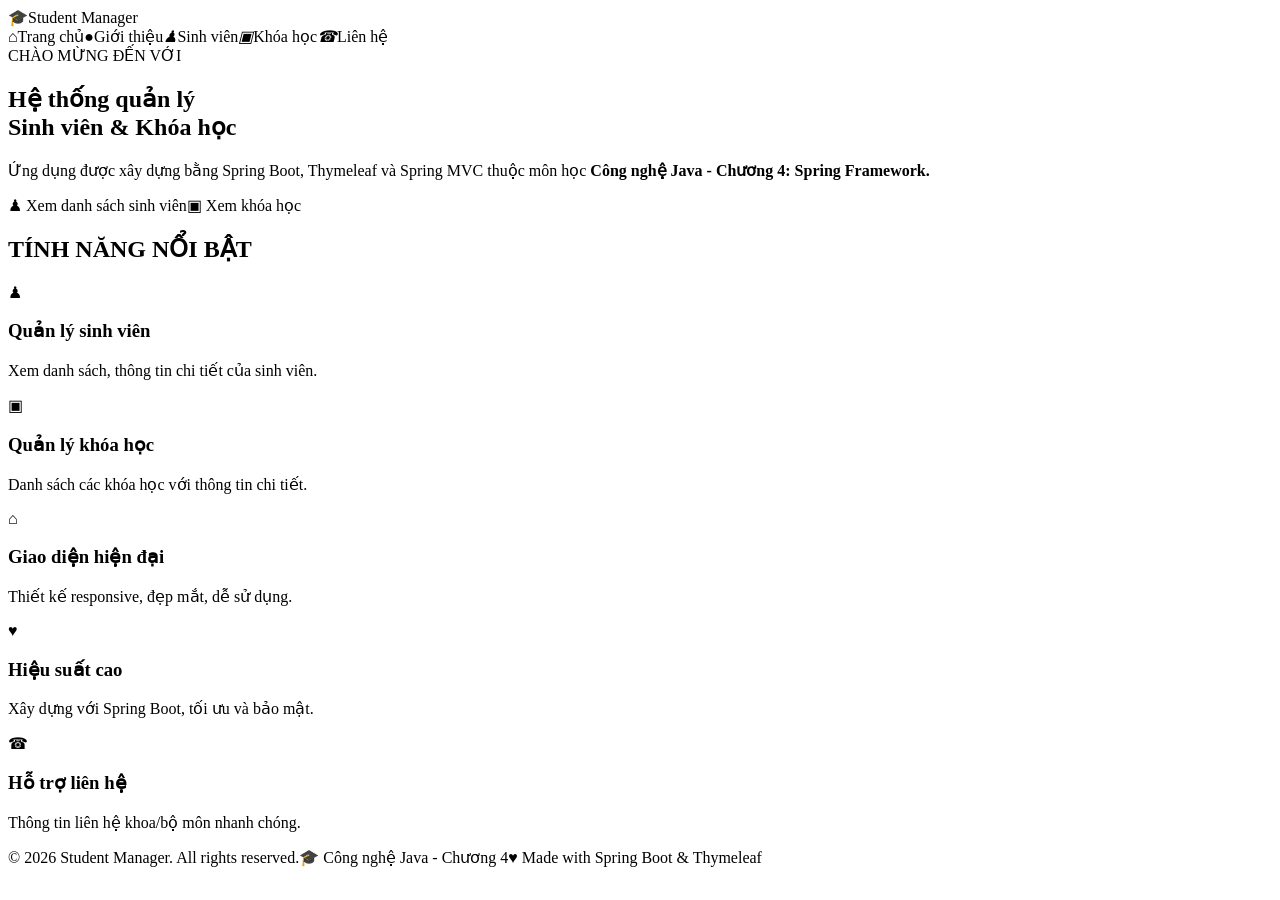
<file: lab11-springboot-thymeleaf/target/classes/templates/index.html>
<!DOCTYPE html>
<html lang="vi" xmlns:th="http://www.thymeleaf.org">
<head><meta charset="UTF-8"><meta name="viewport" content="width=device-width,initial-scale=1">
<title th:text="${title}">Student Manager</title><link rel="stylesheet" th:href="@{/css/style.css}"></head>
<body><div class="app-shell"><header class="navbar"><div class="container nav-wrap">
<a class="brand" th:href="@{/}"><span class="brand-mark">🎓</span><span>Student Manager</span></a>
<nav class="nav-links"><a class="active" th:href="@{/}"><i>⌂</i>Trang chủ</a><a th:href="@{/about}"><i>●</i>Giới thiệu</a><a th:href="@{/students}"><i>♟</i>Sinh viên</a><a th:href="@{/courses}"><i>▣</i>Khóa học</a><a th:href="@{/contact}"><i>☎</i>Liên hệ</a></nav></div></header><main>
<section class="hero"><div class="container" style="display:contents">
<div class="hero-copy"><div class="eyebrow">CHÀO MỪNG ĐẾN VỚI</div><h1>Hệ thống quản lý<br><span>Sinh viên &amp; Khóa học</span></h1>
<p class="intro">Ứng dụng được xây dựng bằng Spring Boot, Thymeleaf và Spring MVC thuộc môn học <strong>Công nghệ Java - Chương 4: Spring Framework.</strong></p>
<div class="hero-actions"><a class="btn btn-primary" th:href="@{/students}">♟ Xem danh sách sinh viên</a><a class="btn btn-outline" th:href="@{/courses}">▣ Xem khóa học</a></div></div>
<div class="hero-art"><div class="blob"></div><div class="hero-dots"><span></span><span></span><span></span><span></span><span></span><span></span><span></span><span></span><span></span></div>
<div class="books"><div class="cap"><div class="cap-top"></div><div class="cap-head"></div><div class="tassel"></div></div><div class="book b3"></div><div class="book b2"></div><div class="book b1"></div></div></div></div></section>
<section class="feature-section"><div class="container"><h2 class="section-title">TÍNH NĂNG NỔI BẬT</h2><div class="feature-grid">
<div class="feature-card"><div class="icon-circle">♟</div><h3>Quản lý sinh viên</h3><p>Xem danh sách, thông tin chi tiết của sinh viên.</p></div>
<div class="feature-card"><div class="icon-circle">▣</div><h3>Quản lý khóa học</h3><p>Danh sách các khóa học với thông tin chi tiết.</p></div>
<div class="feature-card"><div class="icon-circle">⌂</div><h3>Giao diện hiện đại</h3><p>Thiết kế responsive, đẹp mắt, dễ sử dụng.</p></div>
<div class="feature-card"><div class="icon-circle">♥</div><h3>Hiệu suất cao</h3><p>Xây dựng với Spring Boot, tối ưu và bảo mật.</p></div>
<div class="feature-card"><div class="icon-circle">☎</div><h3>Hỗ trợ liên hệ</h3><p>Thông tin liên hệ khoa/bộ môn nhanh chóng.</p></div>
</div></div></section></main><footer class="footer"><div class="container footer-wrap"><span>© 2026 Student Manager. All rights reserved.</span><span>🎓 Công nghệ Java - Chương 4</span><span>♥ Made with Spring Boot &amp; Thymeleaf</span></div></footer></div></body></html>
</file>
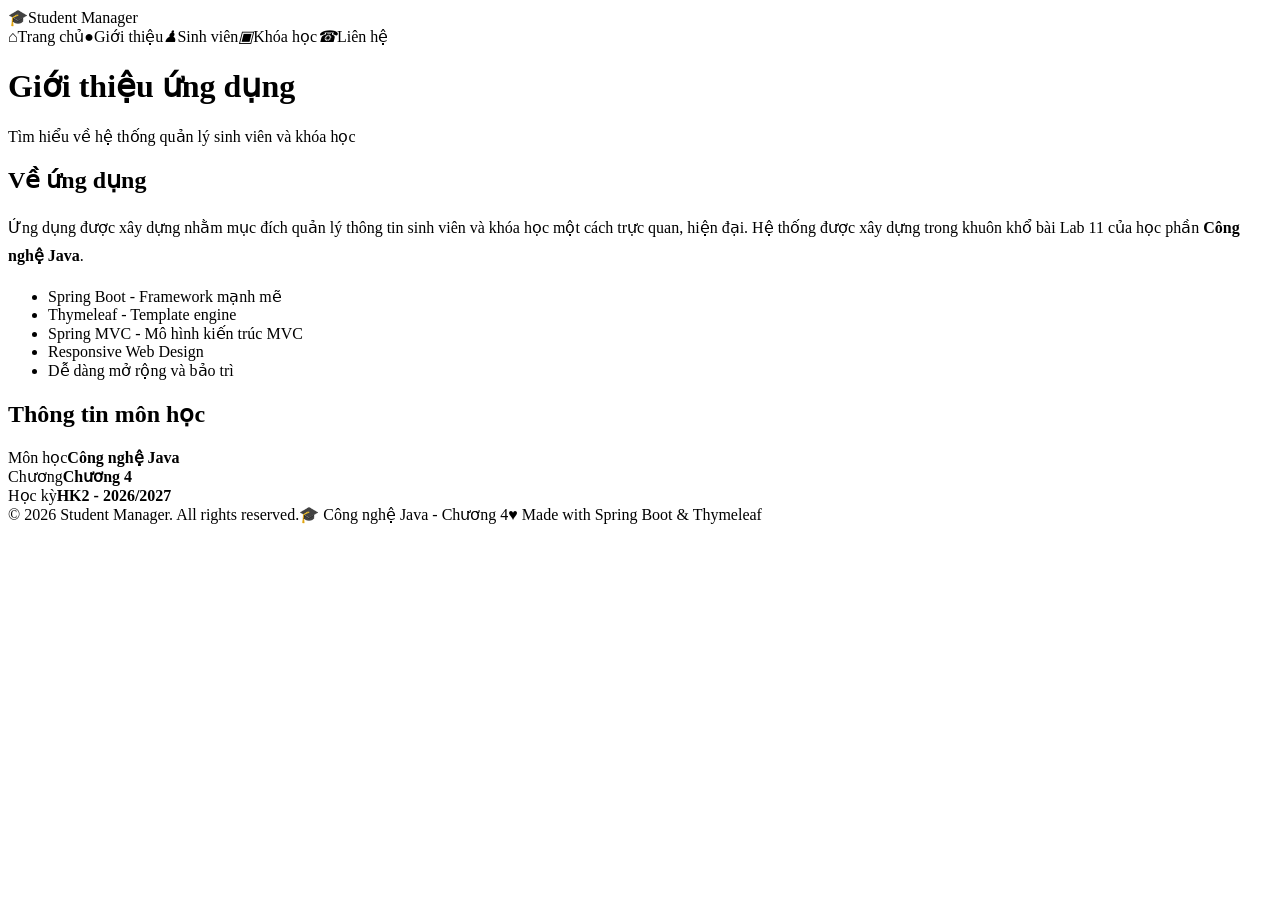
<file: lab11-springboot-thymeleaf/target/classes/templates/about.html>
<!DOCTYPE html><html lang="vi" xmlns:th="http://www.thymeleaf.org"><head><meta charset="UTF-8"><meta name="viewport" content="width=device-width,initial-scale=1"><title>Giới thiệu ứng dụng</title><link rel="stylesheet" th:href="@{/css/style.css}"></head><body><div class="app-shell"><header class="navbar"><div class="container nav-wrap">
<a class="brand" th:href="@{/}"><span class="brand-mark">🎓</span><span>Student Manager</span></a>
<nav class="nav-links"><a th:href="@{/}"><i>⌂</i>Trang chủ</a><a class="active" th:href="@{/about}"><i>●</i>Giới thiệu</a><a th:href="@{/students}"><i>♟</i>Sinh viên</a><a th:href="@{/courses}"><i>▣</i>Khóa học</a><a th:href="@{/contact}"><i>☎</i>Liên hệ</a></nav></div></header><main class="page"><div class="container"><div class="page-heading"><div><h1>Giới thiệu ứng dụng</h1><p class="subtitle">Tìm hiểu về hệ thống quản lý sinh viên và khóa học</p></div></div>
<div class="about-layout"><div><h2>Về ứng dụng</h2><p class="subtitle" style="line-height:1.8">Ứng dụng được xây dựng nhằm mục đích quản lý thông tin sinh viên và khóa học một cách trực quan, hiện đại. Hệ thống được xây dựng trong khuôn khổ bài Lab 11 của học phần <b th:text="${course}">Công nghệ Java</b>.</p>
<ul class="check-list"><li>Spring Boot - Framework mạnh mẽ</li><li>Thymeleaf - Template engine</li><li>Spring MVC - Mô hình kiến trúc MVC</li><li>Responsive Web Design</li><li>Dễ dàng mở rộng và bảo trì</li></ul>
<h2>Thông tin môn học</h2><div class="stats-grid" style="grid-template-columns:repeat(3,1fr);margin:0"><div class="stat-card"><div><span>Môn học</span><strong style="font-size:16px">Công nghệ Java</strong></div></div><div class="stat-card"><div><span>Chương</span><strong style="font-size:16px">Chương 4</strong></div></div><div class="stat-card"><div><span>Học kỳ</span><strong style="font-size:16px">HK2 - 2026/2027</strong></div></div></div></div>
<div class="about-art"><div class="monitor"></div><div class="monitor-base"></div></div></div></div></main><footer class="footer"><div class="container footer-wrap"><span>© 2026 Student Manager. All rights reserved.</span><span>🎓 Công nghệ Java - Chương 4</span><span>♥ Made with Spring Boot &amp; Thymeleaf</span></div></footer></div></body></html>
</file>
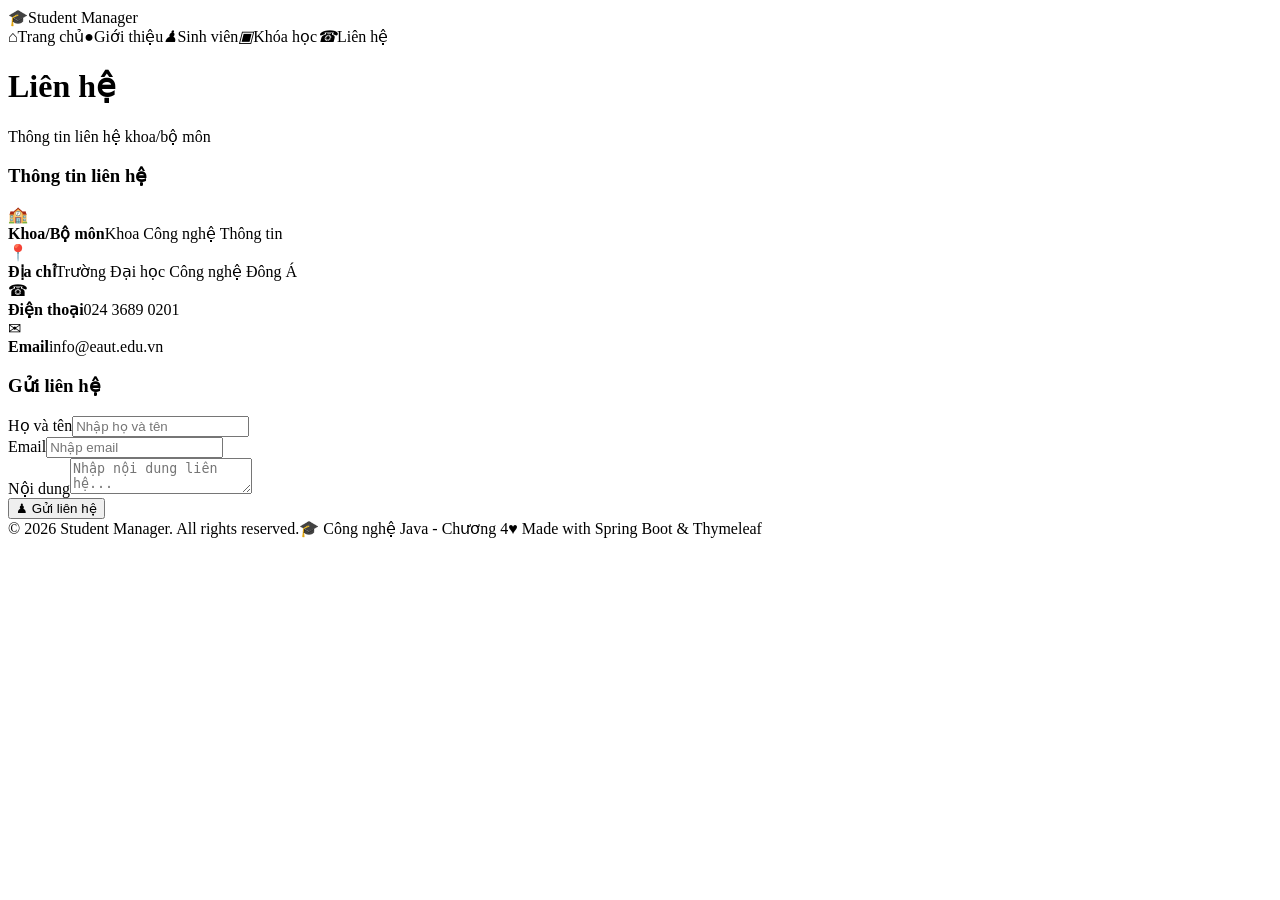
<file: lab11-springboot-thymeleaf/target/classes/templates/contact.html>
<!DOCTYPE html><html lang="vi" xmlns:th="http://www.thymeleaf.org"><head><meta charset="UTF-8"><meta name="viewport" content="width=device-width,initial-scale=1"><title>Liên hệ</title><link rel="stylesheet" th:href="@{/css/style.css}"></head><body><div class="app-shell"><header class="navbar"><div class="container nav-wrap">
<a class="brand" th:href="@{/}"><span class="brand-mark">🎓</span><span>Student Manager</span></a>
<nav class="nav-links"><a th:href="@{/}"><i>⌂</i>Trang chủ</a><a th:href="@{/about}"><i>●</i>Giới thiệu</a><a th:href="@{/students}"><i>♟</i>Sinh viên</a><a th:href="@{/courses}"><i>▣</i>Khóa học</a><a class="active" th:href="@{/contact}"><i>☎</i>Liên hệ</a></nav></div></header><main class="page"><div class="container"><div class="page-heading"><div><h1>Liên hệ</h1><p class="subtitle">Thông tin liên hệ khoa/bộ môn</p></div></div>
<div class="contact-layout"><section class="content-card"><h3>Thông tin liên hệ</h3><div class="info-row"><div>🏫</div><div><b>Khoa/Bộ môn</b><span th:text="${faculty}">Khoa Công nghệ Thông tin</span></div></div><div class="info-row"><div>📍</div><div><b>Địa chỉ</b><span>Trường Đại học Công nghệ Đông Á</span></div></div><div class="info-row"><div>☎</div><div><b>Điện thoại</b><span th:text="${phone}">024 3689 0201</span></div></div><div class="info-row"><div>✉</div><div><b>Email</b><span th:text="${email}">info@eaut.edu.vn</span></div></div></section>
<section class="content-card"><h3>Gửi liên hệ</h3><div class="form-grid"><div class="field"><label>Họ và tên</label><input placeholder="Nhập họ và tên"></div><div class="field"><label>Email</label><input placeholder="Nhập email"></div><div class="field"><label>Nội dung</label><textarea placeholder="Nhập nội dung liên hệ..."></textarea></div><button class="btn btn-primary" type="button">♟ Gửi liên hệ</button></div></section></div></div></main><footer class="footer"><div class="container footer-wrap"><span>© 2026 Student Manager. All rights reserved.</span><span>🎓 Công nghệ Java - Chương 4</span><span>♥ Made with Spring Boot &amp; Thymeleaf</span></div></footer></div></body></html>
</file>
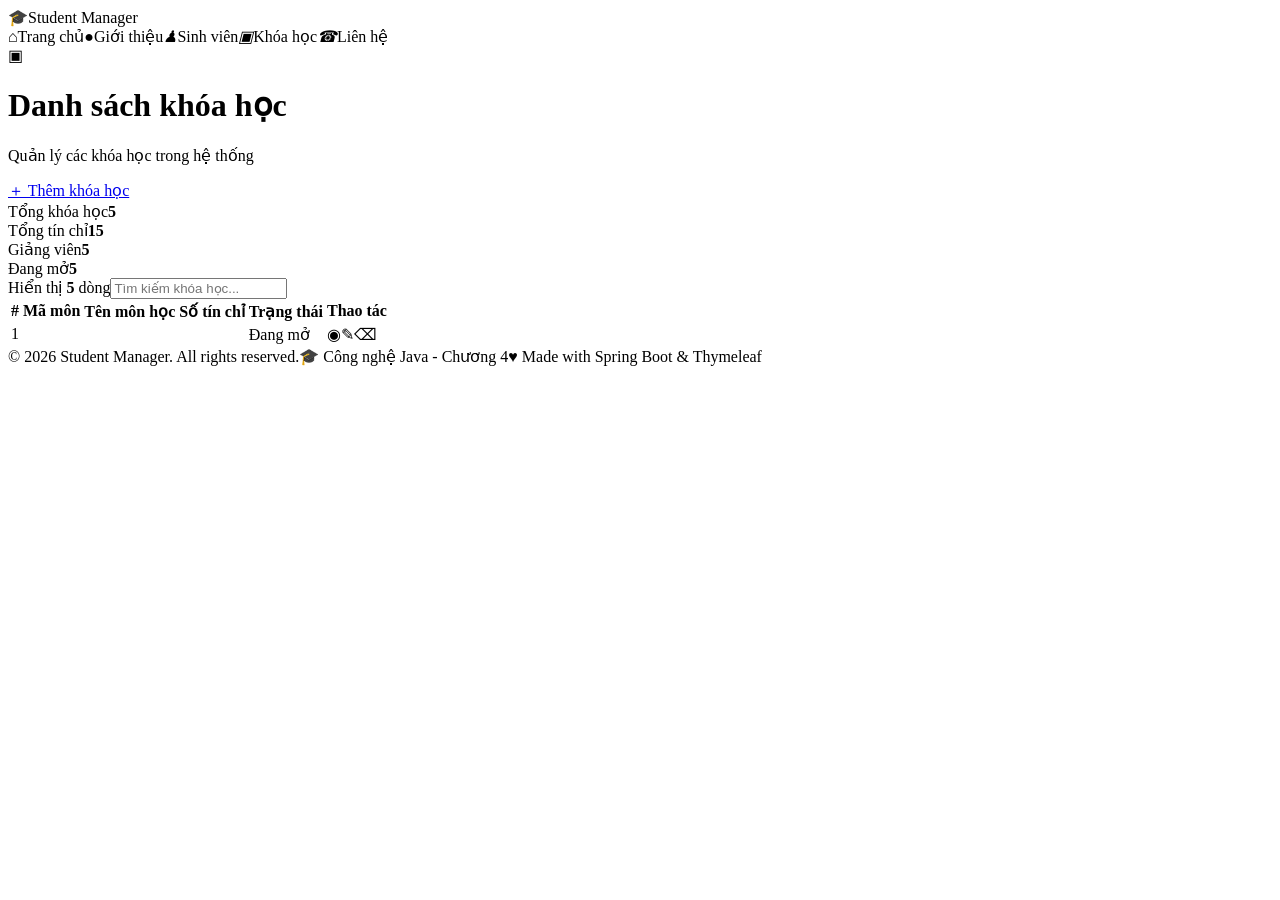
<file: lab11-springboot-thymeleaf/target/classes/templates/courses.html>
<!DOCTYPE html><html lang="vi" xmlns:th="http://www.thymeleaf.org"><head><meta charset="UTF-8"><meta name="viewport" content="width=device-width,initial-scale=1"><title>Danh sách khóa học</title><link rel="stylesheet" th:href="@{/css/style.css}"></head><body><div class="app-shell"><header class="navbar"><div class="container nav-wrap">
<a class="brand" th:href="@{/}"><span class="brand-mark">🎓</span><span>Student Manager</span></a>
<nav class="nav-links"><a th:href="@{/}"><i>⌂</i>Trang chủ</a><a th:href="@{/about}"><i>●</i>Giới thiệu</a><a th:href="@{/students}"><i>♟</i>Sinh viên</a><a class="active" th:href="@{/courses}"><i>▣</i>Khóa học</a><a th:href="@{/contact}"><i>☎</i>Liên hệ</a></nav></div></header><main class="page"><div class="container">
<div class="page-heading"><div class="heading-group"><div class="page-icon">▣</div><div><h1>Danh sách khóa học</h1><p class="subtitle">Quản lý các khóa học trong hệ thống</p></div></div><a class="btn btn-primary" href="#">＋ Thêm khóa học</a></div>
<div class="stats-grid"><div class="stat-card"><div><span>Tổng khóa học</span><strong th:text="${#lists.size(courses)}">5</strong></div></div><div class="stat-card"><div><span>Tổng tín chỉ</span><strong>15</strong></div></div><div class="stat-card"><div><span>Giảng viên</span><strong>5</strong></div></div><div class="stat-card"><div><span>Đang mở</span><strong>5</strong></div></div></div>
<div class="table-card"><div class="table-toolbar"><span>Hiển thị <b>5</b> dòng</span><input class="search" placeholder="Tìm kiếm khóa học..."></div><div class="table-wrap"><table><thead><tr><th>#</th><th>Mã môn</th><th>Tên môn học</th><th>Số tín chỉ</th><th>Trạng thái</th><th>Thao tác</th></tr></thead><tbody><tr th:each="c,status : ${courses}"><td th:text="${status.count}">1</td><td th:text="${c.courseCode}"></td><td th:text="${c.courseName}"></td><td th:text="${c.credits}"></td><td><span class="badge">Đang mở</span></td><td><span class="action-btn view">◉</span><span class="action-btn edit">✎</span><span class="action-btn delete">⌫</span></td></tr></tbody></table></div></div></div></main><footer class="footer"><div class="container footer-wrap"><span>© 2026 Student Manager. All rights reserved.</span><span>🎓 Công nghệ Java - Chương 4</span><span>♥ Made with Spring Boot &amp; Thymeleaf</span></div></footer></div></body></html>
</file>
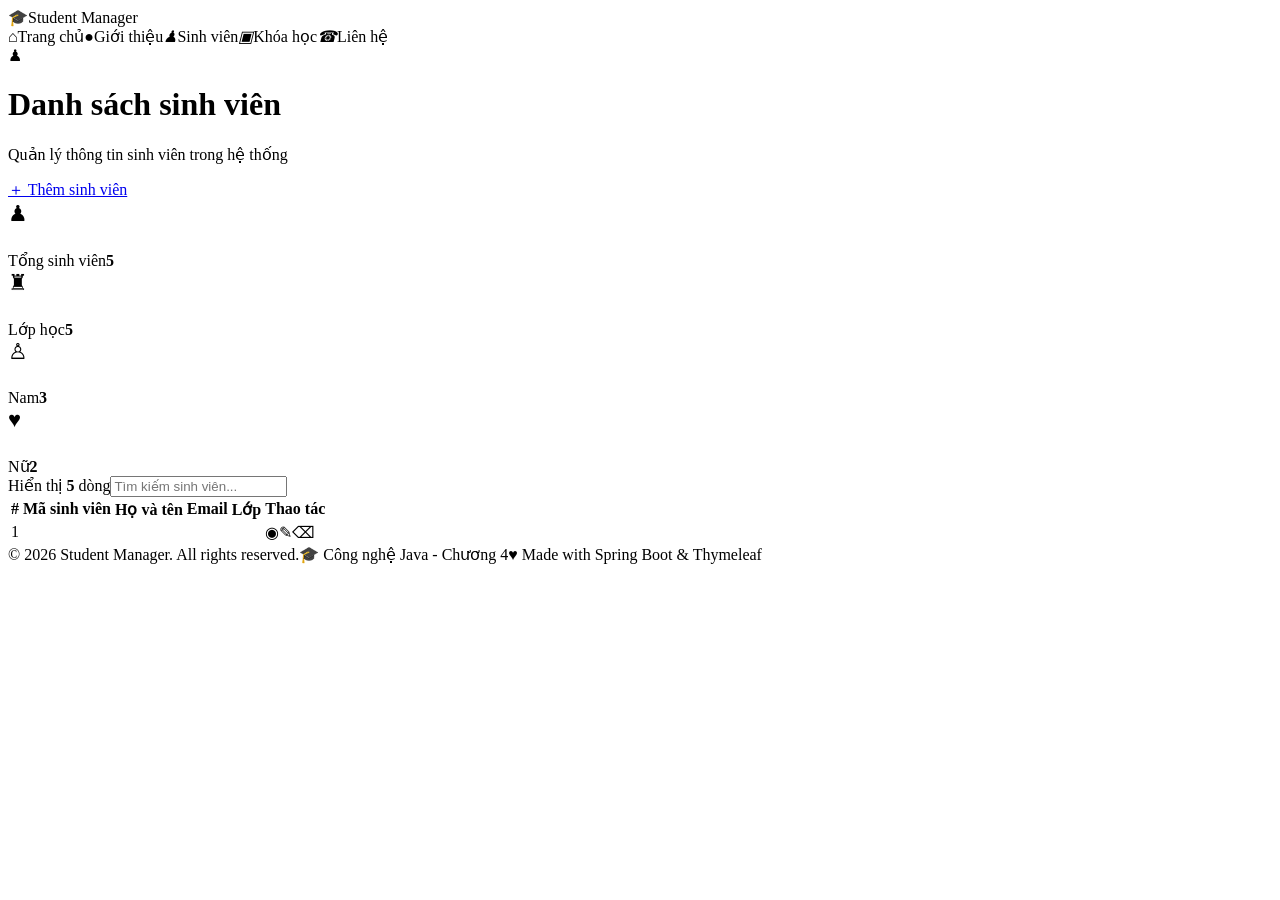
<file: lab11-springboot-thymeleaf/target/classes/templates/students.html>
<!DOCTYPE html><html lang="vi" xmlns:th="http://www.thymeleaf.org"><head><meta charset="UTF-8"><meta name="viewport" content="width=device-width,initial-scale=1"><title>Danh sách sinh viên</title><link rel="stylesheet" th:href="@{/css/style.css}"></head><body><div class="app-shell"><header class="navbar"><div class="container nav-wrap">
<a class="brand" th:href="@{/}"><span class="brand-mark">🎓</span><span>Student Manager</span></a>
<nav class="nav-links"><a th:href="@{/}"><i>⌂</i>Trang chủ</a><a th:href="@{/about}"><i>●</i>Giới thiệu</a><a class="active" th:href="@{/students}"><i>♟</i>Sinh viên</a><a th:href="@{/courses}"><i>▣</i>Khóa học</a><a th:href="@{/contact}"><i>☎</i>Liên hệ</a></nav></div></header><main class="page"><div class="container">
<div class="page-heading"><div class="heading-group"><div class="page-icon">♟</div><div><h1>Danh sách sinh viên</h1><p class="subtitle">Quản lý thông tin sinh viên trong hệ thống</p></div></div><a class="btn btn-primary" href="#">＋ Thêm sinh viên</a></div>
<div class="stats-grid"><div class="stat-card"><div class="icon-circle" style="margin:0;width:50px;height:50px;font-size:22px">♟</div><div><span>Tổng sinh viên</span><strong th:text="${#lists.size(students)}">5</strong></div></div><div class="stat-card"><div class="icon-circle" style="margin:0;width:50px;height:50px;font-size:22px">♜</div><div><span>Lớp học</span><strong>5</strong></div></div><div class="stat-card"><div class="icon-circle" style="margin:0;width:50px;height:50px;font-size:22px">♙</div><div><span>Nam</span><strong>3</strong></div></div><div class="stat-card"><div class="icon-circle" style="margin:0;width:50px;height:50px;font-size:22px">♥</div><div><span>Nữ</span><strong>2</strong></div></div></div>
<div class="table-card"><div class="table-toolbar"><span>Hiển thị <b>5</b> dòng</span><input class="search" placeholder="Tìm kiếm sinh viên..."></div><div class="table-wrap"><table><thead><tr><th>#</th><th>Mã sinh viên</th><th>Họ và tên</th><th>Email</th><th>Lớp</th><th>Thao tác</th></tr></thead><tbody><tr th:each="s,status : ${students}"><td th:text="${status.count}">1</td><td th:text="${s.studentCode}"></td><td th:text="${s.fullName}"></td><td th:text="${s.email}"></td><td th:text="${s.className}"></td><td><span class="action-btn view">◉</span><span class="action-btn edit">✎</span><span class="action-btn delete">⌫</span></td></tr></tbody></table></div></div></div></main><footer class="footer"><div class="container footer-wrap"><span>© 2026 Student Manager. All rights reserved.</span><span>🎓 Công nghệ Java - Chương 4</span><span>♥ Made with Spring Boot &amp; Thymeleaf</span></div></footer></div></body></html>
</file>
